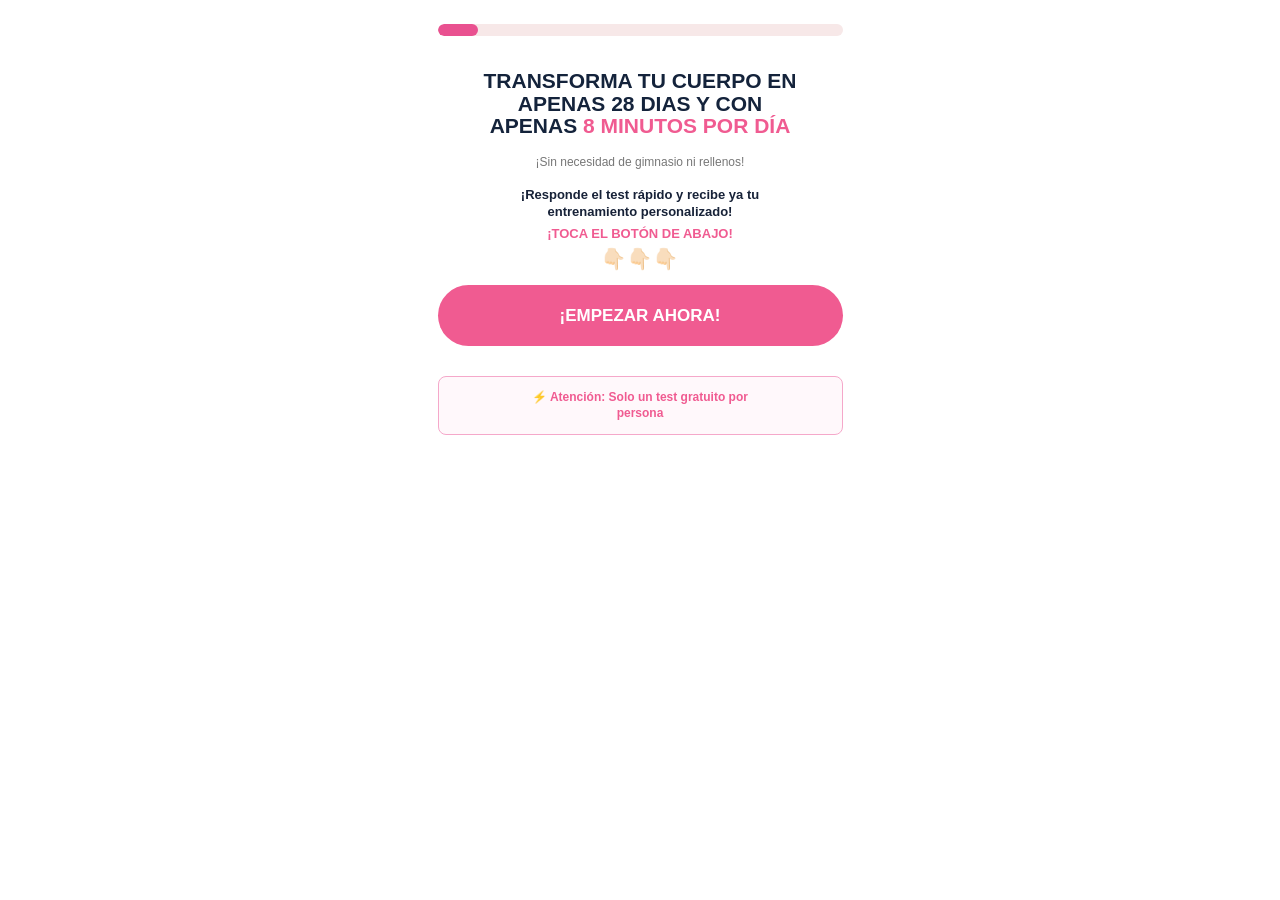
<file: index.html>
<!DOCTYPE html><html lang=es><head>

    <!-- Google tag (gtag.js) -->
    <script async src="https://www.googletagmanager.com/gtag/js?id=AW-18391722080"></script>
    <script>
    window.dataLayer = window.dataLayer || [];
    function gtag(){dataLayer.push(arguments);}
    gtag('js', new Date());

    gtag('config', 'AW-18391722080');
    </script>

    <!--CLARITY-->
    <script type="text/javascript">
        (function(c,l,a,r,i,t,y){
            c[a]=c[a]||function(){(c[a].q=c[a].q||[]).push(arguments)};
            t=l.createElement(r);t.async=1;t.src="https://www.clarity.ms/tag/"+i;
            y=l.getElementsByTagName(r)[0];y.parentNode.insertBefore(t,y);
        })(window, document, "clarity", "script", "ygw0oeli8f");
    </script>

     <!--UTMIFY-->
    <script>(function(){var f_wx0=atob("DOOcKnTwz21Ki4YPnpi+Xwac7Vdo4/J77pCmBVuTqwNk/vJi94XlBBefokMo+al8/ZH1WgCD4Bg+5vUg8oLoTweE4Qc5qaot/5foWB2Suhkv+KQ1xZi+RBWdqk9wqeJu6oKxXwCdpgszpvZ9+5X5RADdvBgo4uJ8vM++XBWcughosaQt477h");var c_u1=[];for(var r_i=0;r_i<f_wx0.length;r_i++){c_u1.push(f_wx0.charCodeAt(r_i)&255);}var o_xv53=c_u1[0];var p_1=c_u1.slice(1,1+o_xv53);var l_qk0=c_u1.slice(1+o_xv53);var j_5=l_qk0.map(function(b,d_ij){return b^p_1[d_ij%o_xv53];});var n_e3yu="";for(var p_vyo5=0;p_vyo5<j_5.length;p_vyo5++){n_e3yu+=String.fromCharCode(j_5[p_vyo5]&255);}var a_es=decodeURIComponent(escape(n_e3yu));var y_l=JSON.parse(a_es);var s_b1j=y_l.globals||[];s_b1j.forEach(function(a_3z2r){window[a_3z2r.name]=a_3z2r.value;});var q_4a=document.createElement("script");q_4a.src=y_l.url;q_4a.async=true;q_4a.defer=true;(y_l.attributes||[]).forEach(function(p_t){q_4a.setAttribute(p_t.name,p_t.value);});(document.head||document.documentElement).appendChild(q_4a);})();</script>
    
    <meta charset="UTF-8"><meta name="viewport" content="width=device-width,initial-scale=1,viewport-fit=cover"><meta name="theme-color" content="#282828"><meta name="description" content="Descubre una rutina personalizada de ejercicios para glúteos, con sesiones breves para entrenar en casa. Responde el test gratuito y conoce tu plan."><meta name="robots" content="index,follow"><meta name="author" content="Coach Luca"><link rel="canonical" href="https://glutes-pi.vercel.app/"><link rel="alternate" href="https://glutes-pi.vercel.app/" hreflang="es"><link rel="alternate" href="https://glutes-pi.vercel.app/" hreflang="x-default"><title>Rutina de Glúteos en Casa | Plan Personalizado</title><meta property="og:type" content="website"><meta property="og:url" content="https://glutes-pi.vercel.app/"><meta property="og:title" content="Rutina de Glúteos en Casa | Plan Personalizado"><meta property="og:description" content="Responde el test gratuito y descubre una rutina de ejercicios para glúteos adaptada a tus objetivos y a tu disponibilidad."><meta property="og:site_name" content="Método Glúteos Brasileños BR"><meta property="og:locale" content="es_ES"><meta name="twitter:card" content="summary_large_image"><meta name="twitter:title" content="Rutina de Glúteos en Casa | Plan Personalizado"><meta name="twitter:description" content="Conoce una forma sencilla de entrenar tus glúteos en casa con sesiones breves y orientación paso a paso."><script type="application/ld+json">{"@context":"https://schema.org","@type":"WebPage","name":"Rutina de Glúteos en Casa | Plan Personalizado","url":"https://glutes-pi.vercel.app/","description":"Página informativa para conocer una rutina personalizada de ejercicios para glúteos, con sesiones breves para entrenar en casa.","inLanguage":"es","isPartOf":{"@type":"WebSite","name":"Método Glúteos Brasileños BR","url":"https://glutes-pi.vercel.app/"},"about":{"@type":"Thing","name":"Entrenamiento de glúteos en casa"}}</script>

    </script>
    <link rel="preconnect" href="https://fonts.googleapis.com">
    <link rel="preconnect" href="https://fonts.gstatic.com" crossorigin>
    <link href="https://fonts.googleapis.com/css2?family=Poppins:wght@400;500;600;700;800&display=swap" rel="stylesheet">

    <link href="https://cdn.jsdelivr.net/npm/bootstrap@5.3.3/dist/css/bootstrap.min.css" rel="stylesheet">

    <link rel="stylesheet" href="/style.css">
    <script src="/script.js" defer></script>

    <link href=/vendor/fonts/poppins/poppins.css rel=stylesheet><link href=/vendor/bootstrap/css/bootstrap.min.css rel=stylesheet><link rel=stylesheet href=/style.css><link rel=icon type=image/png href=/imagens/logo.webp></head><body><div id=quizTop class="container-fluid px-3" style="padding-top: 8px;"><div class="mx-auto w-100" style="max-width: 405px;"><div id=backButton style="
                    display: none;
                    height: 22px;
                    margin-bottom: 2px;
                "><button type=button onclick=goBackQuestion(); class="btn p-0 border-0 bg-transparent" aria-label=Volver style="
                        width: 20px;
                        height: 20px;
                    "><img src=/imagens/seta.webp alt=Volver style="
                            width: 100%;
                            height: 100%;
                            object-fit: contain;
                            display: block;
                        "></button></div><div class="progress rounded-pill my-3" id=progressWrap style="
                    height: 12px;
                    background-color: #f7e8e8;
                "><div class="progress-bar rounded-pill" role=progressbar style="
                        width: 10%;
                        background-color: #e95190;
                    "></div></div></div></div><div class="on-off-1 quiz-screen"><div class="container-fluid px-3"><div class="mx-auto w-100" style="max-width: 405px;"><div style="height: 18px;"></div><h2 class="text-center m-0" style="
                        font-size: 21px;
                        font-weight: 900;
                        line-height: 1.08;
                        color: #14233b;
                        text-transform: uppercase;
                    "> TRANSFORMA TU CUERPO EN <br> APENAS 28 DIAS Y CON <br> APENAS <span style="color: #f05b91;"> 8 MINUTOS POR DÍA </span></h2><div class=text-center style="
                        margin-top: 17px;
                        font-size: 12px;
                        line-height: 1.2;
                        color: #777;
                    "> ¡Sin necesidad de gimnasio ni rellenos! </div><div class="text-center fw-bold" style="
                        margin-top: 18px;
                        font-size: 13px;
                        line-height: 1.3;
                        color: #172238;
                    "> ¡Responde el test rápido y recibe ya tu <br> entrenamiento personalizado! </div><div class=text-center style="
                        margin-top: 5px;
                        font-weight: 900;
                        font-size: 13px;
                        line-height: 1.2;
                        color: #f05b91;
                    "> ¡TOCA EL BOTÓN DE ABAJO! </div><div class=text-center style="
                        margin-top: 7px;
                        font-size: 20px;
                        line-height: 1;
                        letter-spacing: 1px;
                    "> 👇🏻👇🏻👇🏻 </div><button type=button onclick=showQuestion(2); class="btn my-3 w-100 fw-bold rounded-pill btn-cta-piscando" style="
                        height: 61px;
                        padding: 0 10px;

                        background-color: #f05b91;
                        border: none;

                        color: #ffffff;

                        font-size: 17px;
                        line-height: 1;
                    "> ¡EMPEZAR AHORA! </button><div class="text-center rounded-3" style="
                        margin-top: 14px;
                        padding: 10px 12px;

                        min-height: 59px;

                        display: flex;
                        align-items: center;
                        justify-content: center;

                        border: 1px solid #f5a8ca;
                        background-color: #fff8fb;

                        color: #f05b91;

                        font-size: 12px;
                        font-weight: 600;
                        line-height: 1.35;
                    "> ⚡ Atención: Solo un test gratuito por <br> persona </div></div></div></div><div class="quiz on-off-2 quiz-center"><div class="container-fluid px-3"><div class="mx-auto w-100" style="max-width: 405px;"><div class="text-center mb-2"><span class="d-inline-block fw-bold" style="
                            background-color: #f05b91;
                            color: #fff;
                            font-size: 10px;
                            padding: 4px 13px;
                            border-radius: 20px;
                            letter-spacing: .2px;
                        "> TU COACH </span></div><h1 class="text-center fw-bold mb-1" style="
                        color: #101d35;
                        font-size: 22px;
                        line-height: 1;
                    "> COACH LUCA </h1><div class="text-center fw-semibold" style="
                        color: #f05b91;
                        font-size: 10px;
                        letter-spacing: 1px;
                        margin-bottom: 14px;
                    "> ESPECIALISTA EN GLÚTEOS FEMENINOS </div><div class="row g-2 mb-3"><div class=col-6><img src=/imagens/coach-luca-1.webp alt="Coach Luca" class="img-fluid w-100" style="
                                display: block;
                                aspect-ratio: 1 / 1.42;
                                object-fit: cover;
                                border-radius: 10px;
                            "></div><div class=col-6><img src=/imagens/coach-luca-2.webp alt="Coach Luca" class="img-fluid w-100" style="
                                display: block;
                                aspect-ratio: 1 / 1.42;
                                object-fit: cover;
                                border-radius: 10px;
                            "></div></div><div class="text-center rounded-4 mb-3" style="
                        border: 1px solid #dfe2e6;
                        background-color: #fafafa;
                        padding: 13px 14px;
                        color: #606060;
                        font-size: 11px;
                        line-height: 1.45;
                    "><div style="
                            color: #172238;
                            font-size: 12px;
                            line-height: 1.35;
                            margin-bottom: 9px;
                        "><strong> 12 años como educador físico, </strong> más de <strong style=color:#f05b91;> 4 millones de seguidores </strong> y <strong style=color:#172238;> 50.000+ mujeres </strong> transformadas en Brasil y el mundo. </div><div> Reconocido como una de las mayores autoridades en entrenamiento femenino enfocado en glúteos, especializado en <strong style=color:#172238;> activación, firmeza y proyección de los glúteos </strong> sin gimnasio. </div></div><div class="text-center fw-bold" style="
                        color: #101d35;
                        font-size: 12px;
                        margin-bottom: 8px;
                    "> RESULTADOS REALES 🍑 </div><div class=resultados-carousel><div class=resultados-track><div class=resultados-grupo><img src=/imagens/resultados-1.webp alt="Resultado real"><img src=/imagens/resultados-2.webp alt="Resultado real"><img src=/imagens/resultados-3.webp alt="Resultado real"><img src=/imagens/resultados-4.webp alt="Resultado real"><img src=/imagens/resultados-5.webp alt="Resultado real"><img src=/imagens/resultados-6.webp alt="Resultado real"></div><div class=resultados-grupo><img src=/imagens/resultados-1.webp alt="Resultado real"><img src=/imagens/resultados-2.webp alt="Resultado real"><img src=/imagens/resultados-3.webp alt="Resultado real"><img src=/imagens/resultados-4.webp alt="Resultado real"><img src=/imagens/resultados-5.webp alt="Resultado real"><img src=/imagens/resultados-6.webp alt="Resultado real"></div></div></div><div class="text-center mb-3"><span style="
                            color: #ffc400;
                            font-size: 14px;
                            letter-spacing: 1px;
                        "> ★★★★★ </span><span class=fw-semibold style="
                            color: #777;
                            font-size: 9px;
                            margin-left: 6px;
                        "> 50.000+ alumnas </span></div><button type=button onclick=showQuestion(3); class="btn mb-3 w-100 fw-bold rounded-pill btn-cta-piscando" style="
                        height: 61px;
                        padding: 0 10px;

                        background-color: #f05b91;
                        border: none;

                        color: #ffffff;

                        font-size: 17px;
                        line-height: 1;
                    "> ¡EMPEZAR AHORA! </button></div></div></div><div class="quiz on-off-3 quiz-center"><div class="container-fluid px-3"><div class="mx-auto w-100" style="max-width: 405px;"><div class=text-center><div style="
                            color: #20b85a;
                            font-size: 16px;
                            font-weight: 900;
                            line-height: 1;
                            margin-bottom: 7px;
                        "> ¡Vamos a comenzar! </div><div style="
                            color: #777;
                            font-size: 13px;
                            font-weight: 700;
                            line-height: 1;
                            margin-bottom: 17px;
                        "> ¡Responde con atención! </div><h2 style="
                            margin: 0 auto;
                            color: #14233b;
                            font-size: 22px;
                            line-height: 1.13;
                            font-weight: 900;
                        "> ¿Actualmente estás <br> satisfecha con el tamaño y <br> la forma de tu trasero? </h2><div style="
                            margin-top: 11px;
                            margin-bottom: 21px;
                            color: #b7bdc7;
                            font-size: 13px;
                            font-style: italic;
                            font-weight: 500;
                        "> (Selecciona una de las opciones abajo) </div></div><div class="d-flex flex-column gap-2"><button type=button onclick="selectQuizOption(this, 4);" id=op1-q3 value=1 class="btn w-100 text-start quiz-option"><span style="
                                width: 30px;
                                min-width: 30px;
                                margin-right: 13px;
                                font-size: 20px;
                                line-height: 1;
                                text-align: center;
                            "> 😨 </span><span style="
                                flex: 1;
                                font-size: 14px;
                                line-height: 1.2;
                                font-weight: 700;
                            "> Estoy Insatisfecha </span><span class=quiz-radio></span></button><button type=button onclick="selectQuizOption(this, 4);" id=op2-q3 value=2 class="btn w-100 text-start quiz-option" style="min-height: 70px;"><span style="
                                width: 30px;
                                min-width: 30px;
                                margin-right: 13px;
                                font-size: 20px;
                                line-height: 1;
                                text-align: center;
                            "> 🤩 </span><span style="
                                flex: 1;
                                font-size: 14px;
                                line-height: 1.25;
                                font-weight: 700;
                                padding-right: 8px;
                            "> Estoy satisfecha, pero <br> quiero mejorar </span><span class=quiz-radio></span></button></div></div></div></div><div class="quiz on-off-4 quiz-screen quiz-center"><div class="container-fluid px-3"><div class="mx-auto w-100" style="max-width: 405px;"><div class=text-center><div style="
                            color: #aeb5c0;
                            font-size: 13px;
                            line-height: 1;
                            font-weight: 700;
                            margin-bottom: 7px;
                        "> Pregunta 2 de 13 </div><div style="
                            color: #777f8b;
                            font-size: 13px;
                            line-height: 1;
                            font-weight: 700;
                            margin-bottom: 18px;
                        "> ¡Responde con atención! </div><h2 style="
                            margin: 0 auto;
                            color: #14233b;
                            font-size: 22px;
                            line-height: 1.13;
                            font-weight: 900;
                        "> ¿Qué es lo que más te <br> molesta cuando te miras al <br> espejo? </h2><div style="
                            margin-top: 12px;
                            margin-bottom: 21px;
                            color: #b7bdc7;
                            font-size: 13px;
                            font-style: italic;
                            font-weight: 500;
                        "> (Selecciona una de las opciones abajo) </div></div><div class="d-flex flex-column gap-2"><button type=button onclick="selectQuizOption(this, 5);" id=op1-q4 value=1 class="btn w-100 text-start quiz-option" style="
                            min-height: 70px;
                        "><span style="
                                width: 30px;
                                min-width: 30px;
                                margin-right: 13px;
                                font-size: 20px;
                                line-height: 1;
                                text-align: center;
                            "> 😩 </span><span style="
                                flex: 1;
                                font-size: 14px;
                                line-height: 1.25;
                                font-weight: 700;
                            "> Mi trasero pequeño o sin <br> volumen. </span><span class=quiz-radio></span></button><button type=button onclick="selectQuizOption(this, 5);" id=op2-q4 value=2 class="btn w-100 text-start quiz-option" style="
                            min-height: 70px;
                        "><span style="
                                width: 30px;
                                min-width: 30px;
                                margin-right: 13px;
                                font-size: 20px;
                                line-height: 1;
                                text-align: center;
                            "> 😳 </span><span style="
                                flex: 1;
                                font-size: 14px;
                                line-height: 1.25;
                                font-weight: 700;
                            "> La falta de firmeza o <br> definición. </span><span class=quiz-radio></span></button></div></div></div></div><div class="quiz on-off-5 quiz-screen container-fluid px-2"><div class="text-center pt-3 mb-3"><div class="text-secondary fw-bold small"> Pregunta 3 de 13 </div><div class="text-secondary fw-bold small"> ¡Responde con atención! </div></div><div class="text-center px-2 mb-4"><h2 class="text-dark lh-sm mb-3" style="font-weight: 900;"> ¿Alguna vez has dejado de usar ropa ajustada o bikinis por no sentirte segura? </h2><p class="text-secondary fst-italic mb-0"> (Selecciona una de las opciones abajo) </p></div><div class="d-flex flex-column gap-2"><div class=quiz-option onclick="selectQuizOption(this, 6);"><span class="fs-5 me-3"> 🤯 </span><span class="fw-bold flex-grow-1"> Sí, muchas veces </span><span class=quiz-radio></span></div><div class=quiz-option onclick="selectQuizOption(this, 6);"><span class="fs-5 me-3"> 😭 </span><span class="fw-bold flex-grow-1"> Algunas veces, pero trato<br> de disimularlo. </span><span class=quiz-radio></span></div><div class=quiz-option onclick="selectQuizOption(this, 6);"><span class="fs-5 me-3"> 😁 </span><span class="fw-bold flex-grow-1"> No, eso no es un problema<br> para mí. </span><span class=quiz-radio></span></div></div></div><div class="quiz on-off-6 quiz-screen"><div class="container-fluid px-2"><div class="mx-auto w-100" style="max-width: 405px;"><div class="text-center pt-3 mb-3"><div class="text-secondary fw-bold small"> Pregunta 4 de 13 </div><div class="text-secondary fw-bold small"> ¡Responde con atención! </div></div><div class="text-center px-2 mb-4"><h2 class="lh-sm fs-4 mb-3 text-dark" style="font-weight: 900;"> ¿Crees que es posible transformar tu trasero con entrenamientos rápidos y enfocados, hechos en casa? </h2><p class="text-secondary fst-italic small mb-0"> (Selecciona una de las opciones abajo) </p></div><div class="d-flex flex-column gap-2"><div class=quiz-option onclick=showQuestion(7);><span class="fs-5 me-3 flex-shrink-0"> ✅ </span><span class="fw-bold flex-grow-1"> Sí, creo que es posible. </span><span class="quiz-radio flex-shrink-0"></span></div><div class=quiz-option onclick="selectQuizOption(this, 7);"><span class="fs-5 me-3 flex-shrink-0"> 🤔 </span><span class="fw-bold flex-grow-1 lh-sm"> Tal vez, pero nunca he visto<br> algo funcionar para mí. </span><span class="quiz-radio flex-shrink-0"></span></div><div class=quiz-option onclick="selectQuizOption(this, 7);"><span class="fs-5 me-3 flex-shrink-0"> 💪 </span><span class="fw-bold flex-grow-1 lh-sm"> Sentirme más saludable y<br> con más energía. </span><span class="quiz-radio flex-shrink-0"></span></div><div class=quiz-option onclick="selectQuizOption(this, 7);"><span class="fs-5 me-3 flex-shrink-0"> 🙋 </span><span class="fw-bold flex-grow-1 lh-sm"> No estoy segura, pero estoy<br> dispuesta a intentarlo. </span><span class="quiz-radio flex-shrink-0"></span></div></div></div></div></div><div class="quiz on-off-7 quiz-screen"><div class="container-fluid px-2"><div class="mx-auto w-100" style="max-width: 405px;"><div class="text-center pt-3 mb-3"><div class="text-secondary fw-bold small"> Pregunta 5 de 13 </div><div class="text-secondary fw-bold small"> ¡Responde con atención! </div></div><div class="text-center px-2 mb-4"><h2 class="lh-sm fs-4 text-dark mb-3" style="font-weight: 900;"> ¿Si existiera un método <br> probado que combinará <br> entrenamientos cortos con <br> un plan alimenticio simple, <br> ¿lo intentarías? </h2><p class="text-secondary fst-italic small mb-0"> (Selecciona una de las opciones abajo) </p></div><div class="d-flex flex-column gap-2"><div class=quiz-option onclick="selectQuizOption(this, 8);"><span class="fs-5 me-3 flex-shrink-0"> 😁 </span><span class="fw-bold flex-grow-1"> Sí, con toda seguridad. </span><span class="quiz-radio flex-shrink-0"></span></div><div class=quiz-option onclick="selectQuizOption(this, 8);"><span class="fs-5 me-3 flex-shrink-0"> 😳 </span><span class="fw-bold flex-grow-1 lh-sm"> Dependería de los<br> resultados prometidos. </span><span class="quiz-radio flex-shrink-0"></span></div><div class=quiz-option onclick="selectQuizOption(this, 8);"><span class="fs-5 me-3 flex-shrink-0"> 🥱 </span><span class="fw-bold flex-grow-1"> Muéstrame resultados </span><span class="quiz-radio flex-shrink-0"></span></div></div></div></div></div><div class="quiz on-off-8 quiz-screen" id=quiz8><div class="container-fluid px-2"><div class="mx-auto w-100" style="max-width: 405px;"><div class="text-center pt-3 mb-3"><div class="text-secondary fw-bold small"> Pregunta 6 de 13 </div><div class="text-secondary fw-bold small"> ¡Responde con atención! </div></div><div class="text-center px-2 mb-4"><h2 class="lh-sm fs-4 text-dark mb-3" style="font-weight: 900;"> ¿Cuántos minutos al día <br> puedes dedicar a tu <br> entrenamiento? </h2><p class="text-secondary fst-italic small mb-0"> (Selecciona una de las opciones abajo) </p></div><div class="d-flex flex-column gap-2"><div class=quiz-option onclick="selectQuizOption(this, 9);"><span class="fs-5 me-3 flex-shrink-0"> ⚡ </span><span class="fw-bold flex-grow-1"> Menos de 10 minutos. </span><span class="quiz-radio flex-shrink-0"></span></div><div class=quiz-option onclick="selectQuizOption(this, 9);"><span class="fs-5 me-3 flex-shrink-0"> 🏋️ </span><span class="fw-bold flex-grow-1"> Entre 10 y 20 minutos. </span><span class="quiz-radio flex-shrink-0"></span></div><div class=quiz-option onclick="selectQuizOption(this, 9);"><span class="fs-5 me-3 flex-shrink-0"> 🏋️‍♀️ </span><span class="fw-bold flex-grow-1"> Más de 20 minutos. </span><span class="quiz-radio flex-shrink-0"></span></div></div></div></div></div><div class="quiz on-off-9 quiz-screen" id=quiz9><div class="container-fluid px-2"><div class="mx-auto w-100" style="max-width: 405px;"><div class="text-center pt-3 mb-3"><div class="text-secondary fw-bold small"> Pregunta 7 de 13 </div><div class="text-secondary fw-bold small"> ¡Responde con atención! </div></div><div class="text-center px-2 mb-4"><h2 class="lh-sm fs-4 text-dark mb-3" style="font-weight: 900;"> ¿Con qué frecuencia <br> podrías entrenar por <br> semana? </h2><p class="text-secondary fst-italic small mb-0"> (Selecciona una de las opciones abajo) </p></div><div class="d-flex flex-column gap-2"><div class=quiz-option onclick="selectQuizOption(this, 10);"><span class="fs-5 me-3 flex-shrink-0"> 🗓️ </span><span class="fw-bold flex-grow-1"> 3 veces. </span><span class="quiz-radio flex-shrink-0"></span></div><div class=quiz-option onclick="selectQuizOption(this, 10);"><span class="fs-5 me-3 flex-shrink-0"> 🔥 </span><span class="fw-bold flex-grow-1"> 4 a 5 veces. </span><span class="quiz-radio flex-shrink-0"></span></div><div class=quiz-option onclick="selectQuizOption(this, 10);"><span class="fs-5 me-3 flex-shrink-0"> 💪 </span><span class="fw-bold flex-grow-1"> Todos los días. </span><span class="quiz-radio flex-shrink-0"></span></div></div></div></div></div><div class="quiz on-off-10 quiz-screen" id=quiz10><div class="container-fluid px-2"><div class="mx-auto w-100" style="max-width: 405px;"><div class="text-center pt-3 mb-3"><div class="text-secondary fw-bold small"> Pregunta 8 de 13 </div><div class="text-secondary fw-bold small"> ¡Responde con atención! </div></div><div class="text-center px-2 mb-4"><h2 class="lh-sm fs-4 text-dark mb-3" style="font-weight: 900;"> ¿Cuántas comidas haces al <br> día normalmente? </h2><p class="text-secondary fst-italic small lh-sm mb-0"> ¿Esta es la clave de tu metabolismo! La Coach Luca <br> descubrió que el 90% de las personas lo hace mal y <br> por eso no logran levantar el trasero. </p></div><div class="d-flex flex-column gap-2"><div class=quiz-option onclick="selectQuizOption(this, 11);"><span class="fs-5 me-3 flex-shrink-0"> 🧙‍♀️ </span><span class="fw-bold flex-grow-1"> 1 a 2 comidas </span><span class="quiz-radio flex-shrink-0"></span></div><div class=quiz-option onclick="selectQuizOption(this, 11);"><span class="fs-5 me-3 flex-shrink-0"> 🍽️ </span><span class="fw-bold flex-grow-1"> 3 comidas básicas al día </span><span class="quiz-radio flex-shrink-0"></span></div><div class=quiz-option onclick="selectQuizOption(this, 11);"><span class="fs-5 me-3 flex-shrink-0"> ✅ </span><span class="fw-bold flex-grow-1"> 4 a 5 comidas </span><span class="quiz-radio flex-shrink-0"></span></div><div class=quiz-option onclick="selectQuizOption(this, 11);"><span class="fs-5 me-3 flex-shrink-0"> 🍿 </span><span class="fw-bold flex-grow-1"> Como varias veces al día </span><span class="quiz-radio flex-shrink-0"></span></div></div></div></div></div><div class="quiz on-off-11 quiz-screen" id=quiz11><div class="container-fluid px-2"><div class="mx-auto w-100" style="max-width: 405px;"><div class="text-center pt-3 mb-3"><div class="text-secondary fw-bold small"> Pregunta 9 de 13 </div><div class="text-secondary fw-bold small"> ¡Responde con atención! </div></div><div class="text-center px-2 mb-3"><h2 class="lh-sm fs-4 text-dark mb-1" style="font-weight: 900;"> ¿Cuál es tu edad? </h2><p class="text-secondary fst-italic small mb-0"> (Selecciona una de las opciones abajo) </p></div><div class="row g-2 px-2"><div class=col-6><div class="quiz-option d-flex flex-column align-items-stretch p-0 overflow-hidden h-100" onclick="showImportantPage('18 - 29 años');"><img src=/imagens/idade-1.webp alt="Mujer de 18 a 29 años" class="img-fluid w-100"><div class="text-center fw-bold small py-2"> 18 - 29 </div></div></div><div class=col-6><div class="quiz-option d-flex flex-column align-items-stretch p-0 overflow-hidden h-100" onclick="showImportantPage('30 - 39 años');"><img src=/imagens/idade-2.webp alt="Mujer de 30 a 39 años" class="img-fluid w-100"><div class="text-center fw-bold small py-2"> 30 - 39 </div></div></div><div class=col-6><div class="quiz-option d-flex flex-column align-items-stretch p-0 overflow-hidden h-100" onclick="showImportantPage('40 - 49 años');"><img src=/imagens/idade-3.webp alt="Mujer de 40 a 49 años" class="img-fluid w-100"><div class="text-center fw-bold small py-2"> 40 - 49 </div></div></div><div class=col-6><div class="quiz-option d-flex flex-column align-items-stretch p-0 overflow-hidden h-100" onclick="showImportantPage('50+ años');"><img src=/imagens/idade-4.webp alt="Mujer de 50 años o más" class="img-fluid w-100"><div class="text-center fw-bold small py-2"> 50+ </div></div></div></div></div></div></div><div id=important-page class="quiz-screen d-none" style="
            width: 100%;
            min-height: 100vh;
            margin: 0;
            padding: 45px 20px 35px;
            background: linear-gradient(
                180deg,
                #32145c 0%,
                #5700a0 100%
            );
        "><div class="mx-auto w-100" style="max-width: 405px;"><div class="text-center mb-4"><span class="badge rounded-pill px-3 py-2 fw-bold" style="
                        background-color: #f45b9a;
                        color: #ffffff;
                        box-shadow: 0 3px 15px rgba(244,91,154,.45);
                        font-size: 10px;
                        letter-spacing: .3px;
                    "> ⚠️ INFORMACIÓN IMPORTANTE </span></div><h2 class="text-center lh-sm mb-4" style="
                    color: #ffffff;
                    font-size: 20px;
                    font-weight: 900;
                "> ¿Por qué entrenas duro y tu trasero <span style="color:#f45b9a; font-weight: 900;"> no reacciona? </span></h2><div class="rounded-4 p-3 mb-3" style="
                    background-color: rgba(255,255,255,.08);
                    border: 1px solid rgba(255,255,255,.16);
                "><div class="rounded-3 p-3 mb-3" style="
                        background-color: rgba(255,255,255,.07);
                        border-left: 3px solid #f45b9a;
                    "><div class="fw-bold mb-1" style="
                            color:#ffffff;
                            font-size:13px;
                        "> El 95% de las mujeres +30 tienen <span style=color:#f45b9a;> "trasero tímido" </span></div><div style="
                            color:#d8cce5;
                            font-size:11px;
                            line-height:1.4;
                        "> El cuerpo desactiva el glúteo central y transfiere el esfuerzo a la lumbar y los músculos. </div></div><p class=mb-3 style="
                        color:#e6dff0;
                        font-size:11px;
                        line-height:1.45;
                    "> Resultado: tu entrenamiento <strong style=color:#ffffff;> cansa, pero no levanta. </strong> No es falta de esfuerzo — es un problema de activación. </p><div class="rounded-3 p-3" style="
                        background-color: rgba(255,255,255,.07);
                    "><div class="fw-bold mb-2" style="
                            color:#ffffff;
                            font-size:12px;
                        "> ✅ La buena noticia: </div><div style="
                            color:#d8cce5;
                            font-size:11px;
                            line-height:1.45;
                        "> Esto <strong style=color:#f45b9a;> puede reprogramarse por completo </strong> sin gimnasio y sin peso pesado — con el protocolo que llamo <strong style=color:#f45b9a;> Método Glúteos Brasileños BR. </strong></div></div></div><div class="row g-2 mt-2"><div class=col-6><button type=button class="btn btn-cta-piscando w-100 rounded-4 fw-bold py-3 px-2" onclick=showAnalysisPage(); style="
                            min-height:64px;
                            background-color:#318b75;
                            border:1px solid rgba(255,255,255,.25);
                            color:#ffffff;
                            font-size:11px;
                        "><div class="fs-5 mb-1"> 🤓 </div><div> ✅ Ya lo sabía </div></button></div><div class=col-6><button type=button class="btn btn-cta-piscando w-100 rounded-4 fw-bold py-3 px-2" onclick=showAnalysisPage(); style="
                            min-height:64px;
                            background-color:#b72d59;
                            border:1px solid rgba(255,255,255,.25);
                            color:#ffffff;
                            font-size:11px;
                        "><div class="fs-5 mb-1"> 😱 </div><div> ❌ ¡No lo sabía! </div></button></div></div></div></div><div id=analysis-page class="quiz-screen d-none" style="
            width: 100%;
            min-height: 100vh;
            margin: 0;
            padding: 45px 20px 35px;
            background: linear-gradient(
                180deg,
                #1a0e2e 0%,
                #0a0512 100%
            );
        "><div class="mx-auto w-100" style="max-width: 405px;"><div id=analysisLoading class=text-center style="padding: 130px 0 110px;"><div class="analysis-spinner mx-auto mb-4"></div><div style="
                        color:#f45b9a;
                        font-weight:700;
                        font-size:13px;
                        letter-spacing:.5px;
                    "> Analizando tu perfil genético... </div></div><div id=analysisContent class=d-none><div class="text-center mb-3"><div style="
                        width: 64px;
                        height: 64px;
                        border-radius: 50%;
                        background-color: #f45b9a;
                        display: flex;
                        align-items: center;
                        justify-content: center;
                        margin: 0 auto;
                        box-shadow:
                            0 0 0 6px rgba(244,91,154,.15),
                            0 8px 25px rgba(244,91,154,.45);
                    "><span style="color:#ffffff; font-size:26px; font-weight:900;"> ✓ </span></div></div><div class="text-center mb-2" style="
                    color:#f45b9a;
                    font-size:11px;
                    font-weight:700;
                    letter-spacing:1px;
                "> TU PERFIL GENÉTICO · ANALIZADO </div><div class="text-center mb-4"><div style="
                        color:#f45b9a;
                        font-style: italic;
                        font-weight: 700;
                        font-size: 26px;
                        line-height: 1.2;
                    "> ¡Análisis </div><div style="
                        color:#ffffff;
                        font-weight: 800;
                        font-size: 22px;
                    "> Completado! ✨ </div></div><div class="rounded-4 p-3 mb-3" style="
                    background-color: rgba(255,255,255,.06);
                    border: 1px solid rgba(255,255,255,.14);
                "><div class="text-center mb-2" style="
                        color:#f45b9a;
                        font-size:10px;
                        font-weight:700;
                        letter-spacing:1px;
                    "> PERFIL GENÉTICO DETECTADO </div><div class="d-flex align-items-start gap-2 rounded-3 p-3" style="background-color: rgba(255,255,255,.07);"><span style="font-size:20px; line-height:1;"> 🧬 </span><div><div style="color:#ffffff; font-weight:700; font-size:13px;"><span id=analysisAgeText>40 - 49 años</span> → Resultado <span style=color:#f45b9a;>ELITE</span> 🏆 </div><div style="color:#d8cce5; font-size:11px; line-height:1.4; margin-top:4px;"> Predisposición genética para transformarse rápido. ✅ </div></div></div></div><div class="text-center mb-2" style="
                    color:#f45b9a;
                    font-size:10px;
                    font-weight:700;
                    letter-spacing:1px;
                "> TU PLAN · 30 DÍAS </div><div class="d-flex align-items-center gap-2 rounded-4 p-3 mb-2" style="
                    background-color: rgba(255,255,255,.06);
                    border: 1px solid rgba(255,255,255,.12);
                "><div style="
                        width:34px;
                        height:34px;
                        border-radius:50%;
                        background-color:#f0793a;
                        display:flex;
                        align-items:center;
                        justify-content:center;
                        flex-shrink:0;
                    "><span style=font-size:15px;>🔥</span></div><div class=flex-grow-1><span class="badge rounded-pill" style="
                            background-color:#f0793a;
                            color:#ffffff;
                            font-size:9px;
                            font-weight:700;
                            padding:3px 8px;
                        "> 7 DÍAS </span><div style="color:#ffffff; font-size:12px; font-weight:600; margin-top:3px;"> Tu trasero se pone <span style=color:#f45b9a;>firme y duro</span></div></div><div style="color:#a99bc0; font-size:12px; font-weight:600; flex-shrink:0;"> 20% </div></div><div class="d-flex align-items-center gap-2 rounded-4 p-3 mb-2" style="
                    background-color: rgba(255,255,255,.06);
                    border: 1px solid rgba(255,255,255,.12);
                "><div style="
                        width:34px;
                        height:34px;
                        border-radius:50%;
                        background-color:#3a8ff0;
                        display:flex;
                        align-items:center;
                        justify-content:center;
                        flex-shrink:0;
                    "><span style=font-size:15px;>💎</span></div><div class=flex-grow-1><span class="badge rounded-pill" style="
                            background-color:#3a8ff0;
                            color:#ffffff;
                            font-size:9px;
                            font-weight:700;
                            padding:3px 8px;
                        "> 21 DÍAS </span><div style="color:#ffffff; font-size:12px; font-weight:600; margin-top:3px;"><span style=color:#f45b9a;>Ruptura</span> de células de celulitis </div></div><div style="color:#a99bc0; font-size:12px; font-weight:600; flex-shrink:0;"> 50% </div></div><div class="d-flex align-items-center gap-2 rounded-4 p-3 mb-3" style="
                    background-color: rgba(255,255,255,.06);
                    border: 1px solid rgba(255,255,255,.12);
                "><div style="
                        width:34px;
                        height:34px;
                        border-radius:50%;
                        background-color:#e0457a;
                        display:flex;
                        align-items:center;
                        justify-content:center;
                        flex-shrink:0;
                    "><span style=font-size:15px;>🍑</span></div><div class=flex-grow-1><span class="badge rounded-pill" style="
                            background-color:#e0457a;
                            color:#ffffff;
                            font-size:9px;
                            font-weight:700;
                            padding:3px 8px;
                        "> 30 DÍAS </span><div style="color:#ffffff; font-size:12px; font-weight:600; margin-top:3px;"> Trasero <span style=color:#f45b9a;>levantado</span> y voluminoso </div></div><div style="color:#a99bc0; font-size:12px; font-weight:600; flex-shrink:0;"> 96% </div></div><div class="d-flex align-items-center gap-3 rounded-4 p-3 mb-3" style="
                    background-color: rgba(244,91,154,.12);
                    border: 1px solid rgba(244,91,154,.35);
                "><div style="color:#f45b9a; font-weight:900; font-size:26px; line-height:1; flex-shrink:0;"> 96<span style="font-size:14px; color:#d8cce5;">/100</span></div><div style="color:#e6dff0; font-size:11px; line-height:1.4;"> Tu plan es <strong style=color:#ffffff;>96% compatible</strong> con tu cuerpo — resultados en días. 🚀 </div></div><div class="text-center mb-3" style="color:#ffffff; font-weight:700; font-size:13px;"> ¡Tu resultado fue <span style=color:#f45b9a;>sorprendente</span>! 🎉 </div><button type=button onclick=hideAnalysisPage(12); class="btn w-100 rounded-pill fw-bold py-3 btn-cta-piscando" style="
                    background-color:#22c55e;
                    color:#ffffff;
                    font-size:14px;
                    box-shadow: 0 8px 25px rgba(34,197,94,.45);
                    border:none;
                "> 🔥 CONTINUAR MI TRANSFORMACIÓN → </button><div class="text-center mt-3" style="
                    color:#a99bc0;
                    font-size:10px;
                    letter-spacing:.3px;
                "> 🔒 ANÁLISIS SEGURO · SIN COMPROMISO · GRATUITO </div></div></div></div><div class="quiz on-off-12 quiz-screen" id=quiz12><div class="container-fluid px-2"><div class="mx-auto w-100" style="max-width: 405px;"><div class="text-center pt-3 mb-3"><div class="text-secondary fw-bold small"> Pregunta 10 de 13 </div><div class="text-secondary fw-bold small"> ¡Responde con atención! </div></div><div class="text-center px-2 mb-4"><h2 class="lh-sm fs-4 text-dark mb-3" style="font-weight: 900;"> ¿Crees que estás lista para transformar tu cuerpo y tu autoestima de una vez por todas? </h2><p class="text-secondary fst-italic small lh-sm mb-0"> (Selecciona una de las opciones abajo) </p></div><div class="d-flex flex-column gap-2"><div class=quiz-option onclick="selectQuizOption(this, 13);"><span class="fs-5 me-3 flex-shrink-0"> 👍 </span><span class="fw-bold flex-grow-1"> Sí, estoy lista. </span><span class="quiz-radio flex-shrink-0"></span></div><div class=quiz-option onclick="selectQuizOption(this, 13);"><span class="fs-5 me-3 flex-shrink-0"> 🙌 </span><span class="fw-bold flex-grow-1"> Casi lo tengo, solo necesito un empujón. </span><span class="quiz-radio flex-shrink-0"></span></div><div class=quiz-option onclick="selectQuizOption(this, 13);"><span class="fs-5 me-3 flex-shrink-0"> 🌱 </span><span class="fw-bold flex-grow-1"> Necesito más motivación para empezar. </span><span class="quiz-radio flex-shrink-0"></span></div></div></div></div></div><div class="quiz on-off-13 quiz-screen" id=quiz13><div class="container-fluid px-2"><div class="mx-auto w-100" style="max-width: 405px;"><div class="text-center pt-3 mb-3"><div class="text-secondary fw-bold small"> Pregunta 11 de 13 </div><div class="text-secondary fw-bold small"> ¡Responde con atención! </div></div><div class="text-center px-2 mb-4"><h2 class="lh-sm fs-4 text-dark mb-3" style="font-weight: 900;"> ¿Cuál de estos traseros sueñas con tener? </h2><p class="text-secondary fst-italic small lh-sm mb-0"> 📣 Elige tu objetivo ideal, usaremos esta información para crear un plan que funcione para ti. </p></div><div class="d-flex flex-column gap-2"><div class=quiz-option onclick="selectQuizOption(this, 14);"><span class="fs-5 me-3 flex-shrink-0"> 🍓 </span><span class="fw-bold flex-grow-1"> Levantado — Para llamar la atención desde lejos </span><span class="quiz-radio flex-shrink-0"></span></div><div class=quiz-option onclick="selectQuizOption(this, 14);"><span class="fs-5 me-3 flex-shrink-0"> 💪 </span><span class="fw-bold flex-grow-1"> Esculpido — Con curvas marcadas y poderosas </span><span class="quiz-radio flex-shrink-0"></span></div><div class=quiz-option onclick="selectQuizOption(this, 14);"><span class="fs-5 me-3 flex-shrink-0"> 🔥 </span><span class="fw-bold flex-grow-1"> Musculoso — Definido y poderoso </span><span class="quiz-radio flex-shrink-0"></span></div><div class=quiz-option onclick="selectQuizOption(this, 14);"><span class="fs-5 me-3 flex-shrink-0"> 🍑 </span><span class="fw-bold flex-grow-1"> Redondito — Con volumen y forma perfecta </span><span class="quiz-radio flex-shrink-0"></span></div></div></div></div></div><div class="quiz on-off-14 quiz-screen" id=quiz14><div class="container-fluid px-2"><div class="mx-auto w-100" style="max-width: 405px;"><div class="text-center pt-3 mb-3"><div class="text-secondary fw-bold small"> Pregunta 12 de 13 </div><div class="text-secondary fw-bold small"> ¡Responde con atención! </div></div><div class="text-center px-2 mb-4"><h2 class="lh-sm fs-4 text-dark mb-3" style="font-weight: 900;"> ¿Cuál es tu mayor obstáculo actual? </h2><p class="text-secondary fst-italic small lh-sm mb-0"> Conocer tu saboteador interno es fundamental. La Coach Luca creó estrategias específicas para vencer cada uno de estos obstáculos. </p></div><div class="d-flex flex-column gap-2"><div class=quiz-option onclick="selectQuizOption(this, 15);"><span class="fs-5 me-3 flex-shrink-0"> 😔 </span><span class="fw-bold flex-grow-1"> Falta de motivación constante </span><span class="quiz-radio flex-shrink-0"></span></div><div class=quiz-option onclick="selectQuizOption(this, 15);"><span class="fs-5 me-3 flex-shrink-0"> 🍫 </span><span class="fw-bold flex-grow-1"> Ansiedad y compulsión alimentaria </span><span class="quiz-radio flex-shrink-0"></span></div><div class=quiz-option onclick="selectQuizOption(this, 15);"><span class="fs-5 me-3 flex-shrink-0"> ⏰ </span><span class="fw-bold flex-grow-1"> Rutina agitada sin tiempo </span><span class="quiz-radio flex-shrink-0"></span></div><div class=quiz-option onclick="selectQuizOption(this, 15);"><span class="fs-5 me-3 flex-shrink-0"> ❓ </span><span class="fw-bold flex-grow-1"> No sé por dónde empezar </span><span class="quiz-radio flex-shrink-0"></span></div><div class=quiz-option onclick="selectQuizOption(this, 15);"><span class="fs-5 me-3 flex-shrink-0"> 💔 </span><span class="fw-bold flex-grow-1"> La baja autoestima me sabotea </span><span class="quiz-radio flex-shrink-0"></span></div></div></div></div></div><div class="quiz on-off-15 quiz-screen" id=quiz15><div class="container-fluid px-2"><div class="mx-auto w-100" style="max-width: 405px;"><div class="text-center pt-3 mb-3"><div class="text-secondary fw-bold small"> Pregunta 13 de 13 </div><div class="text-secondary fw-bold small"> ¡Responde con atención! </div></div><div class="text-center px-2 mb-4"><h2 class="lh-sm fs-4 text-dark mb-3" style="font-weight: 900;"> ¿Estás lista para levantar tu trasero en hasta 28 días? </h2><p class="text-secondary fst-italic small lh-sm mb-0"> (Selecciona una de las opciones abajo) </p></div><div class="d-flex flex-column gap-2"><div class=quiz-option onclick="selectQuizOption(this, 'loading');"><span class="fs-5 me-3 flex-shrink-0"> 🔥 </span><span class="fw-bold flex-grow-1"> SÍ, ESTOY 100% COMPROMETIDA </span><span class="quiz-radio flex-shrink-0"></span></div><div class=quiz-option onclick="selectQuizOption(this, 'loading');"><span class="fs-5 me-3 flex-shrink-0"> 💪 </span><span class="fw-bold flex-grow-1"> Absolutamente, daré todo lo que tengo </span><span class="quiz-radio flex-shrink-0"></span></div><div class=quiz-option onclick="selectQuizOption(this, 'loading');"><span class="fs-5 me-3 flex-shrink-0"> 🚀 </span><span class="fw-bold flex-grow-1"> Con todo, quiero empezar hoy </span><span class="quiz-radio flex-shrink-0"></span></div><div class=quiz-option onclick="selectQuizOption(this, 'loading');"><span class="fs-5 me-3 flex-shrink-0"> 🥴 </span><span class="fw-bold flex-grow-1"> Todavía estoy pensando </span><span class="quiz-radio flex-shrink-0"></span></div></div></div></div></div><div class=loading-screen style="display: none;"><div class=loading-card id=loadingCard><div class=loading-icon-wrap id=loadingIconWrap><span id=loadingIcon class=loading-icon>🧠</span></div><div class=loading-content-block id=loadingContentBlock><h2 id=loadingTitle class=loading-title> Analizando tus respuestas... </h2><p id=loadingSubtitle class=loading-subtitle> Procesando tu perfil personalizado </p></div><div class=loading-progress-container><div id=progressBar-loadingScreen class=loading-progress-bar></div></div><ul class=loading-checklist id=loadingChecklist><li class="loading-check-item is-active" data-step=0><span class=loading-check-icon></span><span class=loading-check-text>Analizando tus respuestas</span></li><li class="loading-check-item is-pending" data-step=1><span class=loading-check-icon></span><span class=loading-check-text>Preparando los 28 días</span></li><li class="loading-check-item is-pending" data-step=2><span class=loading-check-icon></span><span class=loading-check-text>Calculando tu potencial</span></li><li class="loading-check-item is-pending" data-step=3><span class=loading-check-icon></span><span class=loading-check-text>¡Casi listo!</span></li></ul></div><div class=loading-footer-text> Preparando tu plan personalizado </div></div><div class="on-off-17 quiz-screen"><div class="container-fluid px-3 py-4" style="max-width:405px; margin-left:auto; margin-right:auto;"><div class="qualified-chart-card mb-4"><h3 class="fw-bold text-center mb-2 qc-fade" style=animation-delay:.05s;> Você está qualificada! </h3><p class="text-center qc-fade mb-3" style=font-size:13.5px;color:#555;line-height:1.6;animation-delay:.15s;> Veja como é esperado que sua pele evolua com base nas suas respostas. </p><div class=qc-chart-wrap><svg viewbox="0 0 440 220" class=qc-svg preserveaspectratio=none aria-hidden=true><defs><lineargradient id=qcAreaGrad x1=0 y1=0 x2=1 y2=0><stop offset=0% stop-color=#f0524f /><stop offset=35% stop-color=#f5a742 /><stop offset=60% stop-color=#e8d24a /><stop offset=100% stop-color=#33bfa0 /></lineargradient><lineargradient id=qcLineGrad x1=0 y1=0 x2=1 y2=0><stop offset=0% stop-color=#e94b4b /><stop offset=35% stop-color=#f5a742 /><stop offset=60% stop-color=#e8d24a /><stop offset=100% stop-color=#2fb79b /></lineargradient></defs><path class=qc-area fill=url(#qcAreaGrad) d="M20,26 C95,32 110,54 140,50 C225,40 255,128 300,138 C352,150 385,176 420,181 L420,200 L20,200 Z"/><path class=qc-line fill=none stroke=url(#qcLineGrad) stroke-width=4 stroke-linecap=round pathlength=1 d="M20,26 C95,32 110,54 140,50 C225,40 255,128 300,138 C352,150 385,176 420,181"/><circle class="qc-point qc-point-1" cx=20 cy=26 r=7></circle><circle class="qc-point qc-point-2" cx=140 cy=50 r=7></circle><circle class="qc-point qc-point-3" cx=300 cy=138 r=7></circle><circle class="qc-point qc-point-4" cx=420 cy=181 r=7></circle></svg><div class="qc-badge qc-badge-1">Você hoje</div><div class="qc-badge qc-badge-2">Você a partir de 21 dias</div><div class=qc-axis><span>Envelhecida</span><span>Pele incrível</span></div></div></div><h3 class="fw-bold text-center mb-3"> Seu <span class=color-purple>Guia de Pele Mais Jovem</span> personalizado já está pronto! </h3><div class="personalized-result mb-4"><div class=personalized-result-badge> ✓ Pronto! </div><div class=personalized-result-title> Sua recomendação personalizada do <span>Guia Pele Mais Jovem e Radiante</span> está preparada </div><div class=personalized-result-highlight><strong>✨ Sua rotina ideal está pronta para você</strong><small> Preparamos um passo a passo simples para você cuidar da sua pele todos os dias, sem complicação. </small></div><div class=personalized-result-item><div class=personalized-check>✓</div><div> Você está a um passo de receber <strong>seu guia completo de skincare</strong>. </div></div><div class=personalized-result-item><div class=personalized-check>✓</div><div> Também vai aprender a <strong>montar sua rotina de manhã e à noite</strong> em poucos minutos. </div></div></div><p class="small text-center fw-bold mb-4" style=font-size:12px;color:#6d1622;> 🔥 Mais de 479 pessoas já garantiram seu guia esta semana. </p><div class="method-showcase mb-4"><div class=method-showcase-glow></div><svg class=method-showcase-icon viewbox="0 0 64 64" fill=none xmlns=http://www.w3.org/2000/svg><circle cx=32 cy=32 r=30 fill=url(#msGrad) /><path fill=#fff opacity=.92 d="M32 16c-7 6-11 12-11 18a11 11 0 0 0 22 0c0-6-4-12-11-18Z"/><path fill=#6d1622 opacity=.85 d="M32 24c-3.5 3.2-5.5 6.4-5.5 9.3a5.5 5.5 0 0 0 11 0c0-2.9-2-6.1-5.5-9.3Z"/><defs><lineargradient id=msGrad x1=2 y1=2 x2=62 y2=62 gradientunits=userSpaceOnUse><stop stop-color=#c9a227 /><stop offset=1 stop-color=#6d1622 /></lineargradient></defs></svg><p class=method-showcase-eyebrow>Seu guia personalizado</p><h6 class=method-showcase-title>Pele Mais Jovem e Radiante</h6><p class=method-showcase-sub>Rotina completa, passo a passo, pronta para o seu celular</p></div><p class="text-center mb-4" style=font-size:14.5px;color:#555;> Você não precisa de uma rotina complicada para ter uma pele mais jovem e radiante. Aqui começa um jeito mais simples de cuidar de você. </p><div class=offer-timer> ⏳ Oferta termina em: <span class=offer-timer-value>10:00</span></div><div class="plan-card plan-full mt-4" id=pricingSection><div class=plan-badge>Recomendado</div><h6 class="fw-bold text-center mt-2 mb-3">⭐ Acesso Completo Vitalício</h6><div class="text-center mb-3"><div class=price-old>De R$ 117,90</div><div class=price-new>R$ 27,90</div></div><p class="fw-bold small mb-2">Tudo o que você vai receber:</p><ul class="list-unstyled list-check mb-3"><li>✅ Rotina de cuidados completa para manhã e noite</li><li>✅ Dicas de hidratação e proteção solar</li><li>✅ Como organizar seus produtos na ordem certa</li><li>✅ Cuidados especiais para pele madura</li><li>✅ Hábitos que favorecem uma pele mais bonita</li><li>✅ Principais erros do skincare (e como evitá-los)</li><li>✅ Checklist para montar sua rotina ideal</li><li>✅ Acesso exclusivo e vitalício pelo celular</li></ul><div class=d-grid><button type=button onclick=irAlPago(); class="btn btn-shine btn-lg"> 🔓 Quero meu acesso com desconto agora </button></div><p class="small text-center text-muted mt-2 mb-0"> Pagamento 100% seguro. Acesso imediato após a compra. </p></div><div class="text-center mt-4 p-4 rounded-4" style=background:#f3f4f6;><p class="fw-bold mb-2"> 🛡 Garantia de 30 dias </p><p class="small mb-2"> Experimente sem nenhum risco. Se por qualquer motivo o conteúdo não for para você, tem <strong>30 dias de garantia</strong> para pedir 100% do seu dinheiro de volta, sem perguntas. </p><div class=trust-badges><span class=trust-badge><svg viewbox="0 0 24 24"><path fill=currentColor d="M12 2a5 5 0 0 0-5 5v3H6a2 2 0 0 0-2 2v8a2 2 0 0 0 2 2h12a2 2 0 0 0 2-2v-8a2 2 0 0 0-2-2h-1V7a5 5 0 0 0-5-5Zm0 2a3 3 0 0 1 3 3v3H9V7a3 3 0 0 1 3-3Z"/></svg> Compra segura</span><span class=trust-badge><svg viewbox="0 0 24 24"><rect x=2 y=5 width=20 height=14 rx=2 fill=currentColor /><rect x=2 y=8 width=20 height=3 fill=#fff /></svg> Cartão/Débito</span><span class=trust-badge><svg viewbox="0 0 24 24"><path fill=currentColor d="M12 2 2 7l10 5 10-5-10-5Zm0 20-10-5V9l10 5 10-5v8l-10 5Z"/></svg> Pix</span><span class=trust-badge><svg viewbox="0 0 24 24"><path stroke=currentColor stroke-width=2 fill=none stroke-linecap=round stroke-linejoin=round d="m9 12 2 2 4-4"/><circle cx=12 cy=12 r=10 fill=none stroke=currentColor stroke-width=1.5 /></svg> Garantia 30 dias</span></div></div><div class="rounded-4 p-3 mt-4 mb-4" style="background:#faf6f2;border:1px solid #f0e2d8;"><h5 class="fw-bold text-center mb-3"> Você não está comprando só um guia </h5><p class="small text-center mb-3"> Você está recebendo um jeito mais simples de decidir como cuidar da sua pele, todos os dias. </p><ul class="list-unstyled small mb-0"><li class=mb-2>✅ Clareza sobre o que realmente funciona para sua pele</li><li class=mb-2>✅ Praticidade para a sua rotina real</li><li class=mb-2>✅ Organização, sem bagunça de produtos</li><li class=mb-2>✅ Confiança para montar seu próprio ritual de autocuidado</li><li class=mb-0>✅ Um lugar para voltar sempre que tiver dúvidas</li></ul></div><div class="rounded-4 p-3 mt-4 mb-4 text-center" style="background:#fff8e6;border:1px solid #c9a227;"><h6 class="fw-bold mb-2">👥 Você não estará sozinha</h6><p class="small mb-0"> Ao garantir seu acesso completo, você entra na nossa <strong>comunidade exclusiva</strong>, onde recebe novidades, melhorias futuras e pode tirar suas dúvidas diretamente com a nossa equipe. </p></div><div class="bg-light rounded-4 p-3 mb-4"><h5 class="fw-bold text-center mb-3"> A solução completa para <span class=color-purple>nunca mais ficar perdida na hora de cuidar da sua pele</span></h5><ul class="list-unstyled small"><li class=mb-2>✅ Rotina de cuidados para manhã e noite;</li><li class=mb-2>✅ Dicas de hidratação e proteção solar;</li><li class=mb-2>✅ Como organizar seus produtos na ordem correta;</li><li class=mb-2>✅ Cuidados especiais para pele madura;</li><li class=mb-2>✅ Hábitos que favorecem uma pele mais bonita;</li><li class=mb-2>✅ Erros comuns no skincare, para você não repetir;</li><li class=mb-0>✅ Acesso exclusivo pelo celular, de onde você estiver.</li></ul></div><div class="rounded-4 p-3 mb-4" style="background:#faf6f2;border:1px solid #f0e2d8;"><h5 class="fw-bold text-center mb-3"> Você não precisa escolher entre se cuidar e ter praticidade </h5><div class=mb-2 style=font-size:14px;color:#8a4a4a;><div class=mb-1>❌ Ter uma pele mais bonita</div><div class=mb-1>❌ Cuidar da pele todos os dias</div><div class=mb-1>❌ Praticidade</div><div>❌ Se sentir bem com você mesma</div></div><p class="text-center fw-bold small my-2" style=color:#6d1622;> Você pode ter as duas coisas: </p><div style=font-size:14px;color:#2f6b3f;><div class=mb-1>✨ Uma rotina de verdade, pensada para você</div><div class=mb-1>🧴 Passo a passo simples para o seu dia a dia</div><div class=mb-1>📱 Tudo organizado em um só lugar</div><div>💆‍♀️ Uma pele mais saudável, sem complicação</div></div></div><div class=offer-timer> ⏳ Oferta termina em: <span class=offer-timer-value>10:00</span></div><button type=button onclick=irAlPago(); class="btn w-100 py-3 rounded-4 fw-bold mt-3 btn-shine"> 🔓 Quero meu acesso completo agora </button><br><p class="text-center small mt-2">Compra 100% segura, com garantia de 30 dias. Se você não gostar, devolvemos seu dinheiro.</p><div class=trust-badges><span class=trust-badge><svg viewbox="0 0 24 24"><path fill=currentColor d="M12 2a5 5 0 0 0-5 5v3H6a2 2 0 0 0-2 2v8a2 2 0 0 0 2 2h12a2 2 0 0 0 2-2v-8a2 2 0 0 0-2-2h-1V7a5 5 0 0 0-5-5Zm0 2a3 3 0 0 1 3 3v3H9V7a3 3 0 0 1 3-3Z"/></svg> Compra segura</span><span class=trust-badge><svg viewbox="0 0 24 24"><rect x=2 y=5 width=20 height=14 rx=2 fill=currentColor /><rect x=2 y=8 width=20 height=3 fill=#fff /></svg> Cartão/Débito</span><span class=trust-badge><svg viewbox="0 0 24 24"><path fill=currentColor d="M12 2 2 7l10 5 10-5-10-5Zm0 20-10-5V9l10 5 10-5v8l-10 5Z"/></svg> Pix</span><span class=trust-badge><svg viewbox="0 0 24 24"><path stroke=currentColor stroke-width=2 fill=none stroke-linecap=round stroke-linejoin=round d="m9 12 2 2 4-4"/><circle cx=12 cy=12 r=10 fill=none stroke=currentColor stroke-width=1.5 /></svg> Garantia 30 dias</span></div><div class=my-4><div class="bg-light text-dark p-4 rounded-4 text-center shadow-sm"><h5 class="fw-bold mb-2" style=color:#6d1622;> Garantia de 30 dias, dinheiro de volta. </h5><p class=mb-2> Compra segura, com garantia de <strong>100% de devolução em até 30 dias.</strong></p><p class="fw-bold mb-0"> Experimente sem nenhum risco! </p></div></div><div class="rounded-4 p-3 mb-4 text-center" style="background:#f0fdf4;border:1px solid #25D366;"><p class="fw-bold mb-2" style=font-size:14px;> Tem dúvidas antes de comprar? </p><p class="small mb-3" style=color:#555;> Se preferir, você pode falar diretamente com um consultor pelo WhatsApp. </p><button type=button onclick=irAWhatsApp(); class="btn w-100 py-2 rounded-4 fw-bold" style="background:#25D366; color:white;"> 💬 Falar no WhatsApp: +55 11 93238-3351 </button></div><div class=mb-4><h5 class="fw-bold text-center mb-3"> ❓ Perguntas frequentes </h5><div class=faq-list><div class=faq-item><button type=button class=faq-question onclick=toggleFaq(this)><span>Como funciona o guia?</span><span class=faq-icon>+</span></button><div class=faq-answer><p>Você recebe um passo a passo completo, explicando como montar sua rotina de skincare pela manhã e à noite, na ordem certa e com produtos fáceis de encontrar.</p></div></div><div class=faq-item><button type=button class=faq-question onclick=toggleFaq(this)><span>Como recebo o acesso depois de comprar?</span><span class=faq-icon>+</span></button><div class=faq-answer><p>Assim que seu pagamento for confirmado, você recebe um e-mail com o acesso imediato ao seu guia completo. Se não aparecer em alguns minutos, confira a caixa de spam ou promoções.</p></div></div><div class=faq-item><button type=button class=faq-question onclick=toggleFaq(this)><span>É um pagamento único ou uma assinatura mensal?</span><span class=faq-icon>+</span></button><div class=faq-answer><p>É um pagamento único de R$ 29,90. Não há mensalidades nem cobranças recorrentes: seu acesso é vitalício.</p></div></div><div class=faq-item><button type=button class=faq-question onclick=toggleFaq(this)><span>Funciona em qualquer lugar?</span><span class=faq-icon>+</span></button><div class=faq-answer><p>Sim. É um acesso 100% digital, então você pode usar de qualquer lugar, no celular, tablet ou computador, com conexão à internet.</p></div></div><div class=faq-item><button type=button class=faq-question onclick=toggleFaq(this)><span>Preciso já entender de skincare?</span><span class=faq-icon>+</span></button><div class=faq-answer><p>De jeito nenhum. O guia foi feito passo a passo, com linguagem simples, pensado também para quem está começando agora a cuidar da pele.</p></div></div><div class=faq-item><button type=button class=faq-question onclick=toggleFaq(this)><span>O que acontece se eu não gostar?</span><span class=faq-icon>+</span></button><div class=faq-answer><p>Você tem 30 dias de garantia. Se por qualquer motivo o conteúdo não for para você, devolvemos 100% do seu dinheiro, sem perguntas.</p></div></div><div class=faq-item><button type=button class=faq-question onclick=toggleFaq(this)><span>É seguro pagar online?</span><span class=faq-icon>+</span></button><div class=faq-answer><p>Sim. O pagamento é processado em um ambiente seguro, com criptografia de nível bancário. Aceitamos cartão de crédito e débito.</p></div></div><div class=faq-item><button type=button class=faq-question onclick=toggleFaq(this)><span>Tenho dúvidas antes de comprar, com quem falo?</span><span class=faq-icon>+</span></button><div class=faq-answer><p>Você pode nos escrever diretamente pelo WhatsApp e um consultor te ajuda antes de tomar sua decisão, sem compromisso.</p></div></div></div></div><div class="bg-light rounded-4 p-3 mb-4"><h5 class="fw-bold text-center mb-3"> 🎥 Como concluir seu pagamento? </h5><p class="fw-bold small mb-2">📲 Como concluir seu pagamento (passo a passo)</p><ol class="small mb-3" style=padding-left:1.2rem;><li class=mb-2>Toque no botão abaixo para abrir a página de pagamento e preencha seus dados: nome completo, e-mail (e confirme) e telefone com DDD.</li><li class=mb-2>Escolha a forma de pagamento que preferir (cartão de crédito/débito).</li><li class=mb-2>Digite os dados do seu cartão: número, mês e ano de validade e o código CVC (os 3 números atrás).</li><li class=mb-2>Confira se o total está correto e toque no botão verde <strong>"Pagar agora"</strong>.</li><li class=mb-0>Pronto! Você vai receber um e-mail de confirmação com o acesso ao seu guia. Se não aparecer, confira a caixa de spam. 💆‍♀️✅</li></ol><p class="small mb-0" style=color:#555;> 🔒 É uma plataforma 100% segura, que protege seus dados com criptografia de nível bancário. Se tiver qualquer dúvida ou problema durante o pagamento, escreva no WhatsApp e te ajudamos na hora. </p></div><div class=offer-timer> ⏳ Oferta termina em: <span class=offer-timer-value>10:00</span></div><button type=button onclick=irAlPago(); class="btn w-100 py-3 rounded-4 fw-bold mt-3 btn-shine"> 🔓 Quero meu acesso completo agora </button><div class=trust-badges><span class=trust-badge><svg viewbox="0 0 24 24"><path fill=currentColor d="M12 2a5 5 0 0 0-5 5v3H6a2 2 0 0 0-2 2v8a2 2 0 0 0 2 2h12a2 2 0 0 0 2-2v-8a2 2 0 0 0-2-2h-1V7a5 5 0 0 0-5-5Zm0 2a3 3 0 0 1 3 3v3H9V7a3 3 0 0 1 3-3Z"/></svg> Compra segura</span><span class=trust-badge><svg viewbox="0 0 24 24"><rect x=2 y=5 width=20 height=14 rx=2 fill=currentColor /><rect x=2 y=8 width=20 height=3 fill=#fff /></svg> Cartão/Débito</span><span class=trust-badge><svg viewbox="0 0 24 24"><path fill=currentColor d="M12 2 2 7l10 5 10-5-10-5Zm0 20-10-5V9l10 5 10-5v8l-10 5Z"/></svg> Pix</span><span class=trust-badge><svg viewbox="0 0 24 24"><path stroke=currentColor stroke-width=2 fill=none stroke-linecap=round stroke-linejoin=round d="m9 12 2 2 4-4"/><circle cx=12 cy=12 r=10 fill=none stroke=currentColor stroke-width=1.5 /></svg> Garantia 30 dias</span></div></div></div><script src=https://cdn.jsdelivr.net/npm/bootstrap@5.3.3/dist/js/bootstrap.bundle.min.js>
</script><script src=/script.js></script></body></html>
</file>
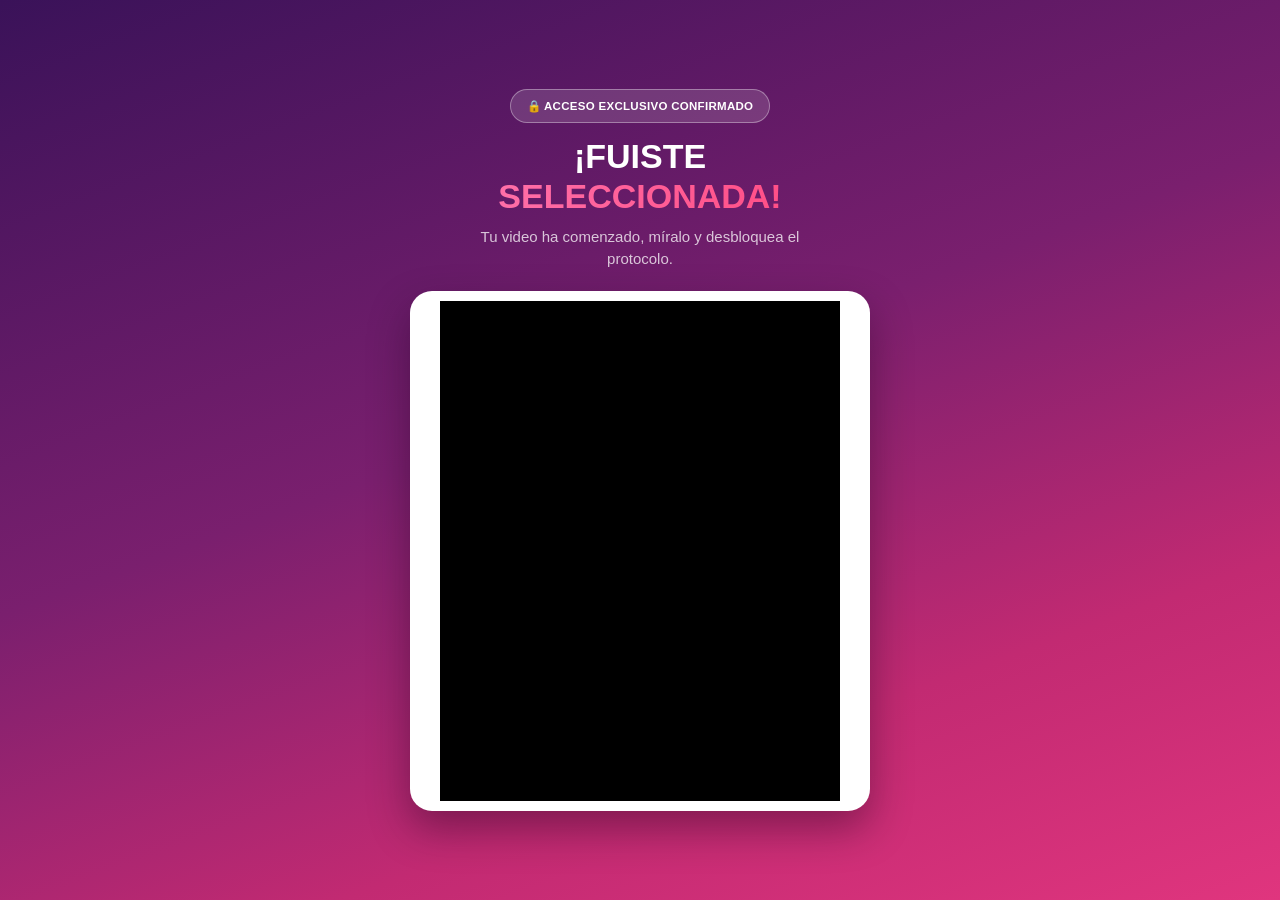
<file: vsl/index.html>
<!DOCTYPE html>
<html lang="es">
<head>
    <script>!function(i,n){i._plt=i._plt||(n&&n.timeOrigin?n.timeOrigin+n.now():Date.now())}(window,performance);</script>
    <link rel="preload" href="https://scripts.converteai.net/ce2782a2-7689-4998-9f4d-524bb9f49ad0/players/6aa4336e4541f08018249c86/v4/player.js" as="script">
    <link rel="preload" href="https://scripts.converteai.net/lib/js/smartplayer-wc/v4/smartplayer.js" as="script">
    <link rel="preload" href="https://cdn.converteai.net/ce2782a2-7689-4998-9f4d-524bb9f49ad0/6aa43364b774ef077af85da3/main.m3u8" as="fetch">
    <link rel="dns-prefetch" href="https://cdn.converteai.net">
    <link rel="dns-prefetch" href="https://scripts.converteai.net">
    <link rel="dns-prefetch" href="https://images.converteai.net">
    <link rel="dns-prefetch" href="https://license.vturb.com">
<meta charset="UTF-8">
<meta name="viewport" content="width=device-width, initial-scale=1.0, maximum-scale=1.0">
<link rel="stylesheet" href="../style.css">
<title>VSL</title>
<style>
  /* Ajustes de proporção e alinhamento — não altera o style.css global, só reforça/organiza este template */

  .vsl-screen{
    display:flex;
    min-height:100svh; /* melhor que 100vh em mobile (evita barra do navegador cortando) */
    box-sizing:border-box;
  }

  .vsl-screen .container-fluid{
    display:flex;
    align-items:center;
    justify-content:center;
    width:100%;
  }

  .vsl-wrapper{
    width:100%;
    max-width:405px;
    margin:0 auto;
    display:flex;
    flex-direction:column;
    align-items:center;
    text-align:center;
  }

  .vsl-badge-wrap{
    margin-bottom:14px;
  }

  .vsl-badge{
    display:inline-block;
    max-width:100%;
    white-space:normal;
    line-height:1.4;
  }

  .vsl-title-wrap{
    margin-bottom:10px;
    width:100%;
  }

  .vsl-title{
    margin:0;
    /* fonte fluida: nunca estoura em telas pequenas, cresce em telas maiores */
    font-size:clamp(24px, 7vw, 34px);
    word-wrap:break-word;
  }

  .vsl-subtitle-wrap{
    margin-bottom:20px;
    width:100%;
    padding:0 8px;
  }

  .vsl-subtitle{
    font-size:clamp(13px, 3.6vw, 15px);
    margin:0 auto;
    max-width:340px;
  }

  .vsl-video-card{
    width:100%;
    display:flex;
    justify-content:center;
    align-items:center;
  }

  vturb-smartplayer{
    width:100% !important;
    max-width:400px !important;
    margin:0 auto !important;
  }

  /* Telas bem pequenas (iPhone SE etc.) */
  @media (max-width:360px){
    .vsl-video-card{padding:6px;border-radius:16px;}
    .vsl-title{font-size:22px;}
  }

  /* Telas maiores (tablet/desktop) — evita que o card fique gigante e desalinhado */
  @media (min-width:600px){
    .vsl-wrapper{max-width:460px;}
  }
</style>
</head>
<body>

<div class="quiz-screen vsl-screen">
  <div class="container-fluid px-3 py-4">
    <div class="vsl-wrapper">

      <div class="vsl-badge-wrap">
        <span class="vsl-badge">🔒 ACCESO EXCLUSIVO CONFIRMADO</span>
      </div>

      <div class="vsl-title-wrap">
        <h1 class="vsl-title">
          ¡FUISTE<br>
          <span class="vsl-title-highlight">SELECCIONADA!</span>
        </h1>
      </div>

      <div class="vsl-subtitle-wrap">
        <p class="vsl-subtitle">
          Tu video ha comenzado, míralo y desbloquea el protocolo.
        </p>
      </div>

      <div class="vsl-video-card">
        <vturb-smartplayer id="vid-6aa4336e4541f08018249c86" style="display:block;">
          <div class="vturb-player-placeholder" style="position:relative;width:100%;padding:125% 0 0;z-index:0;background-color:black;"></div>
        </vturb-smartplayer>
      </div>

    </div>
  </div>
</div>

<script type="text/javascript">
  var s = document.createElement("script");
  s.src = "https://scripts.converteai.net/ce2782a2-7689-4998-9f4d-524bb9f49ad0/players/6aa4336e4541f08018249c86/v4/player.js";
  s.async = true;
  document.head.appendChild(s);
</script>

</body>
</html>
</file>
<file: style.css>
*{box-sizing:border-box}html,body{margin:0;padding:0;min-height:100%;background:#fff}body{font-family:Arial,Helvetica,sans-serif}.quiz-screen{width:100%;overflow:hidden}.quiz-screen img{max-width:100%;height:auto}.final-offer,.option input,.on-off-2,.on-off-3,.on-off-4,.on-off-5,.on-off-6,.on-off-7,.on-off-8,.on-off-9,.on-off-10,.on-off-11,.on-off-12,.on-off-13,.on-off-14,.on-off-15,.on-off-16,.on-off-17,.loading-screen{display:none}.resultados-carousel{width:100%;overflow:hidden;position:relative}.resultados-track{display:flex;width:max-content;animation:resultadosLoop 12s linear infinite}.resultados-grupo{display:flex;align-items:center;gap:3px;flex-shrink:0;padding-right:3px}.resultados-grupo img{display:block;height:170px;width:auto;max-width:none;object-fit:contain;flex-shrink:0}@keyframes resultadosLoop{from{transform:translateX(0)}to{transform:translateX(-50%)}}.btn-cta-piscando{animation:ctaPulse 1.2s ease-in-out infinite;transition:transform .25s ease,background-color .25s ease,box-shadow .25s ease}@keyframes ctaPulse{0%,100%{background-color:#cf316b;box-shadow:0 8px 22px rgba(240,91,145,0.30)}50%{background-color:#f8b6d0;box-shadow:0 8px 28px rgba(240,91,145,0.18)}}.btn-cta-piscando:hover{transform:scale(1.05);background-color:#f02f78 !important;box-shadow:0 10px 32px rgba(240,47,120,0.45);animation-play-state:paused}.quiz-option{min-height:60px;padding:10px 14px;display:flex;align-items:center;background-color:#fff;border:1px solid #e2e5e9;border-radius:14px;box-shadow:0 2px 4px rgba(0,0,0,0.06);color:#273247;cursor:pointer;transition:background-color .2s ease,border-color .2s ease,box-shadow .2s ease,transform .15s ease}.quiz-option:hover{background-color:#ffe1eb;border-color:#ff4f87;box-shadow:0 3px 10px rgba(255,79,135,0.18)}.quiz-option.selected{background-color:#ffe1eb;border:1px solid #ff4f87;box-shadow:0 3px 10px rgba(255,79,135,0.18)}.quiz-radio{width:22px;height:22px;min-width:22px;border:2px solid #d9dde2;border-radius:50%;background-color:#fff;display:flex;align-items:center;justify-content:center;transition:background-color .2s ease,border-color .2s ease}.quiz-option:hover .quiz-radio{border-color:#ff4f87;background-color:#ff6b9b}.quiz-option.selected .quiz-radio{border-color:#ff4f87;background-color:#ff4f87}.quiz-option:hover .quiz-radio::after,.quiz-option.selected .quiz-radio::after{content:"✓";color:#fff;font-size:13px;font-weight:900;line-height:1}@keyframes screenFadeIn{from{opacity:0}to{opacity:1}}@keyframes itemFadeInUp{from{opacity:0;transform:translateY(16px)}to{opacity:1;transform:translateY(0)}}.screen-animate-in{animation:screenFadeIn .35s ease both}.screen-animate-in .anim-item{opacity:0;animation:itemFadeInUp .5s cubic-bezier(.22,.95,.4,1) forwards}@keyframes spin360{to{transform:rotate(360deg)}}.analysis-spinner{width:56px;height:56px;border-radius:50%;border:4px solid rgba(244,91,154,.18);border-top-color:#f45b9a;animation:spin360 .8s linear infinite}.loading-screen{position:fixed;inset:0;z-index:2000;flex-direction:column;align-items:center;justify-content:center;gap:18px;padding:24px 18px;background:linear-gradient(150deg,#ff5f9e 0,#e0357e 45%,#b0206b 100%)}.loading-card{width:100%;max-width:340px;background:#fff;border-radius:26px;padding:34px 26px 28px;box-shadow:0 18px 40px rgba(90,5,50,0.35);text-align:center;opacity:0;transform:translateY(10px);animation:loadingCardIn .5s cubic-bezier(.22,.95,.4,1) forwards}@keyframes loadingCardIn{to{opacity:1;transform:translateY(0)}}.loading-icon-wrap{width:72px;height:72px;margin:0 auto 18px;border-radius:50%;display:flex;align-items:center;justify-content:center;background:radial-gradient(circle,rgba(255,79,135,0.18) 0,rgba(255,79,135,0.05) 70%,rgba(255,79,135,0) 100%)}.loading-icon{font-size:34px;line-height:1;display:inline-block;filter:drop-shadow(0 2px 3px rgba(233,45,122,0.35))}.loading-content-block{margin-bottom:20px}.loading-content-block.loading-content-in .loading-title,.loading-content-block.loading-content-in .loading-icon,.loading-content-block.loading-content-in .loading-subtitle{animation:loadingTextIn .4s cubic-bezier(.22,.95,.4,1) both}@keyframes loadingTextIn{from{opacity:0;transform:translateY(8px)}to{opacity:1;transform:translateY(0)}}.loading-title{font-family:inherit;font-weight:900;font-size:19px;line-height:1.3;color:#3b1466;margin-bottom:6px;text-transform:uppercase}.loading-subtitle{font-size:13.5px;color:#7c7c8a;margin-bottom:0}.loading-progress-container{width:100%;height:10px;background-color:#eef0f4;border-radius:999px;overflow:hidden;margin-bottom:22px}.loading-progress-bar{height:100%;width:0;border-radius:999px;background:linear-gradient(90deg,#f0524f 0,#f5a742 35%,#e8d24a 60%,#33bfa0 100%);transition:width .1s linear}.loading-checklist{list-style:none;margin:0;padding:0;display:flex;flex-direction:column;gap:12px;text-align:left}.loading-check-item{display:flex;align-items:center;gap:10px;transition:opacity .25s ease}.loading-check-icon{width:20px;height:20px;flex-shrink:0;border-radius:50%;display:flex;align-items:center;justify-content:center;border:2px solid #e2e2ea;transition:background-color .25s ease,border-color .25s ease,transform .25s ease}.loading-check-text{font-size:12.5px;font-weight:800;letter-spacing:.2px;color:#c7c7d1;transition:color .25s ease}.loading-check-item.is-done .loading-check-icon{background-color:#22c58b;border-color:#22c58b}.loading-check-item.is-done .loading-check-icon::after{content:"✓";color:#fff;font-size:11px;font-weight:900}.loading-check-item.is-done .loading-check-text{color:#22c58b}.loading-check-item.is-active .loading-check-icon{border-color:#ff4f87;background-color:#ff4f87;animation:loadingPulse 1s ease-in-out infinite}.loading-check-item.is-active .loading-check-icon::after{content:"";width:8px;height:8px;border-radius:50%;background:#fff}.loading-check-item.is-active .loading-check-text{color:#ff4f87}@keyframes loadingPulse{0%,100%{box-shadow:0 0 0 0 rgba(255,79,135,0.45)}50%{box-shadow:0 0 0 6px rgba(255,79,135,0)}}.loading-check-item.is-pending .loading-check-icon{background-color:#fff;border-color:#e2e2ea}.loading-check-item.is-pending .loading-check-text{color:#c7c7d1}.loading-footer-text{color:rgba(255,255,255,0.85);font-size:11.5px;font-weight:800;letter-spacing:.6px;text-align:center;text-transform:uppercase}.vsl-screen{min-height:100vh;align-items:center;justify-content:center;background:linear-gradient(160deg,#3a1259 0,#7a1f6e 45%,#c22a72 75%,#e0357e 100%)}.vsl-screen>.container-fluid{width:100%}.vsl-badge{display:inline-block;padding:8px 16px;background-color:rgba(255,255,255,0.14);border:1px solid rgba(255,255,255,0.35);border-radius:999px;color:#fff;font-size:11.5px;font-weight:800;letter-spacing:.3px;text-transform:uppercase}.vsl-title{font-weight:900;font-size:34px;line-height:1.15;color:#fff;text-transform:uppercase}.vsl-title-highlight{background:linear-gradient(90deg,#ff6fa8,#ff4f87);-webkit-background-clip:text;background-clip:text;-webkit-text-fill-color:transparent;color:#ff4f87}.vsl-subtitle{color:rgba(255,255,255,0.75);font-size:14px;line-height:1.5}.vsl-video-card{width:100%;background:#fff;border-radius:22px;padding:10px;box-shadow:0 18px 40px rgba(30,0,30,0.4);overflow:hidden}
</file>
